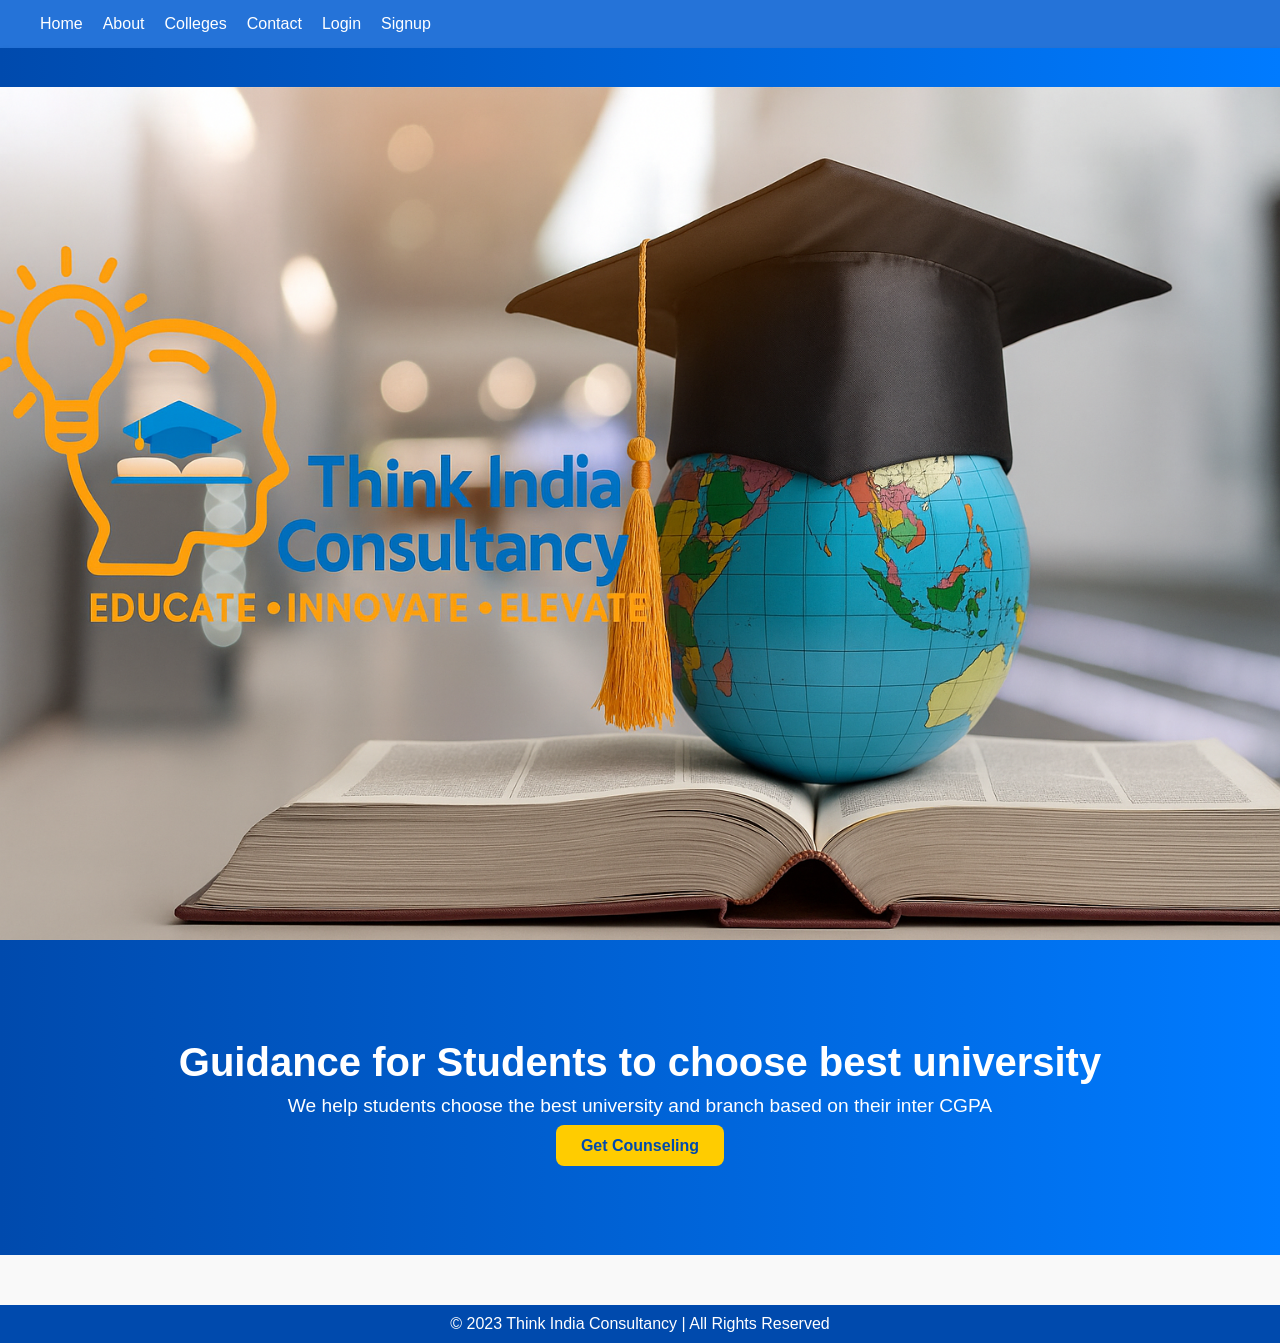
<file: index.html>
<!DOCTYPE html>
<html lang="en">
<head>
  <meta charset="UTF-8">
  <meta name="viewport" content="width=device-width, initial-scale=1.0">
  <title>Think India Consultancy</title>

  <!-- ✅ Correct CSS -->
  <link rel="stylesheet" href="Style.css">
</head>

<body>

<!-- Navbar -->
<nav class="navbar">
  <ul class="nav-links" id="nav-links">
    <li><a href="index.html">Home</a></li>
    <li><a href="about.html">About</a></li>
    <li><a href="colleges.html">Colleges</a></li>
    <li><a href="contact.html">Contact</a></li>
    <li><a href="login.html">Login</a></li>
    <li><a href="signup.html">Signup</a></li>
  </ul>
</nav>

<!-- Admission Bar -->
<div class="admission-bar">
  <div class="scrolling-text">
    🎓 2026 Admissions Are Open Now! Apply for Guidance Today!
  </div>
</div>

<!-- ✅ FIXED IMAGE -->
<img src="logo.png" alt="Logo" width="100%">

<!-- Hero Section -->
<section class="hero">
  <h2>Guidance for Students to choose best university</h2>
  <p>We help students choose the best university and branch based on their inter CGPA</p>
  <a href="login.html" class="btn">Get Counseling</a>
</section>

<!-- Footer -->
<footer>
  <p>© 2023 Think India Consultancy | All Rights Reserved</p>
</footer>

<!-- ✅ FIXED JS -->
<script src="carosule.js"></script>

</body>
</html>
</file>
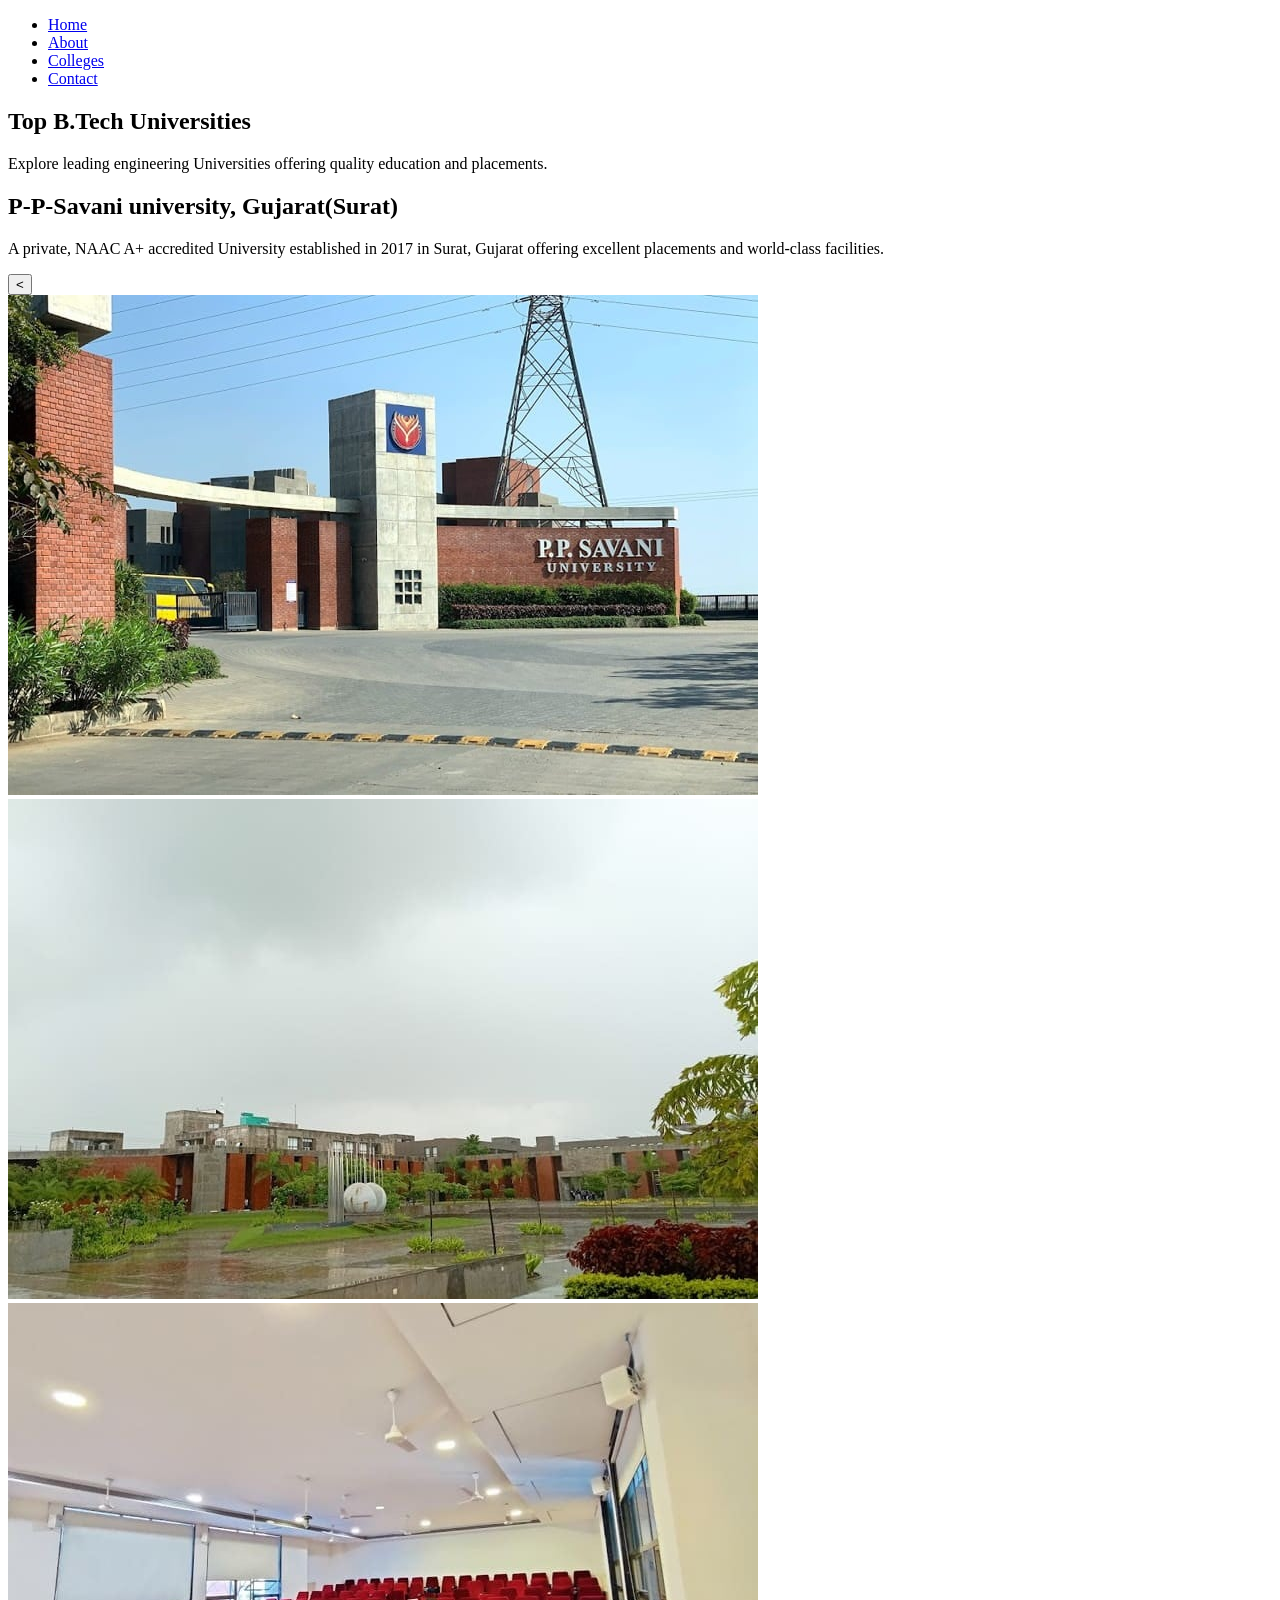
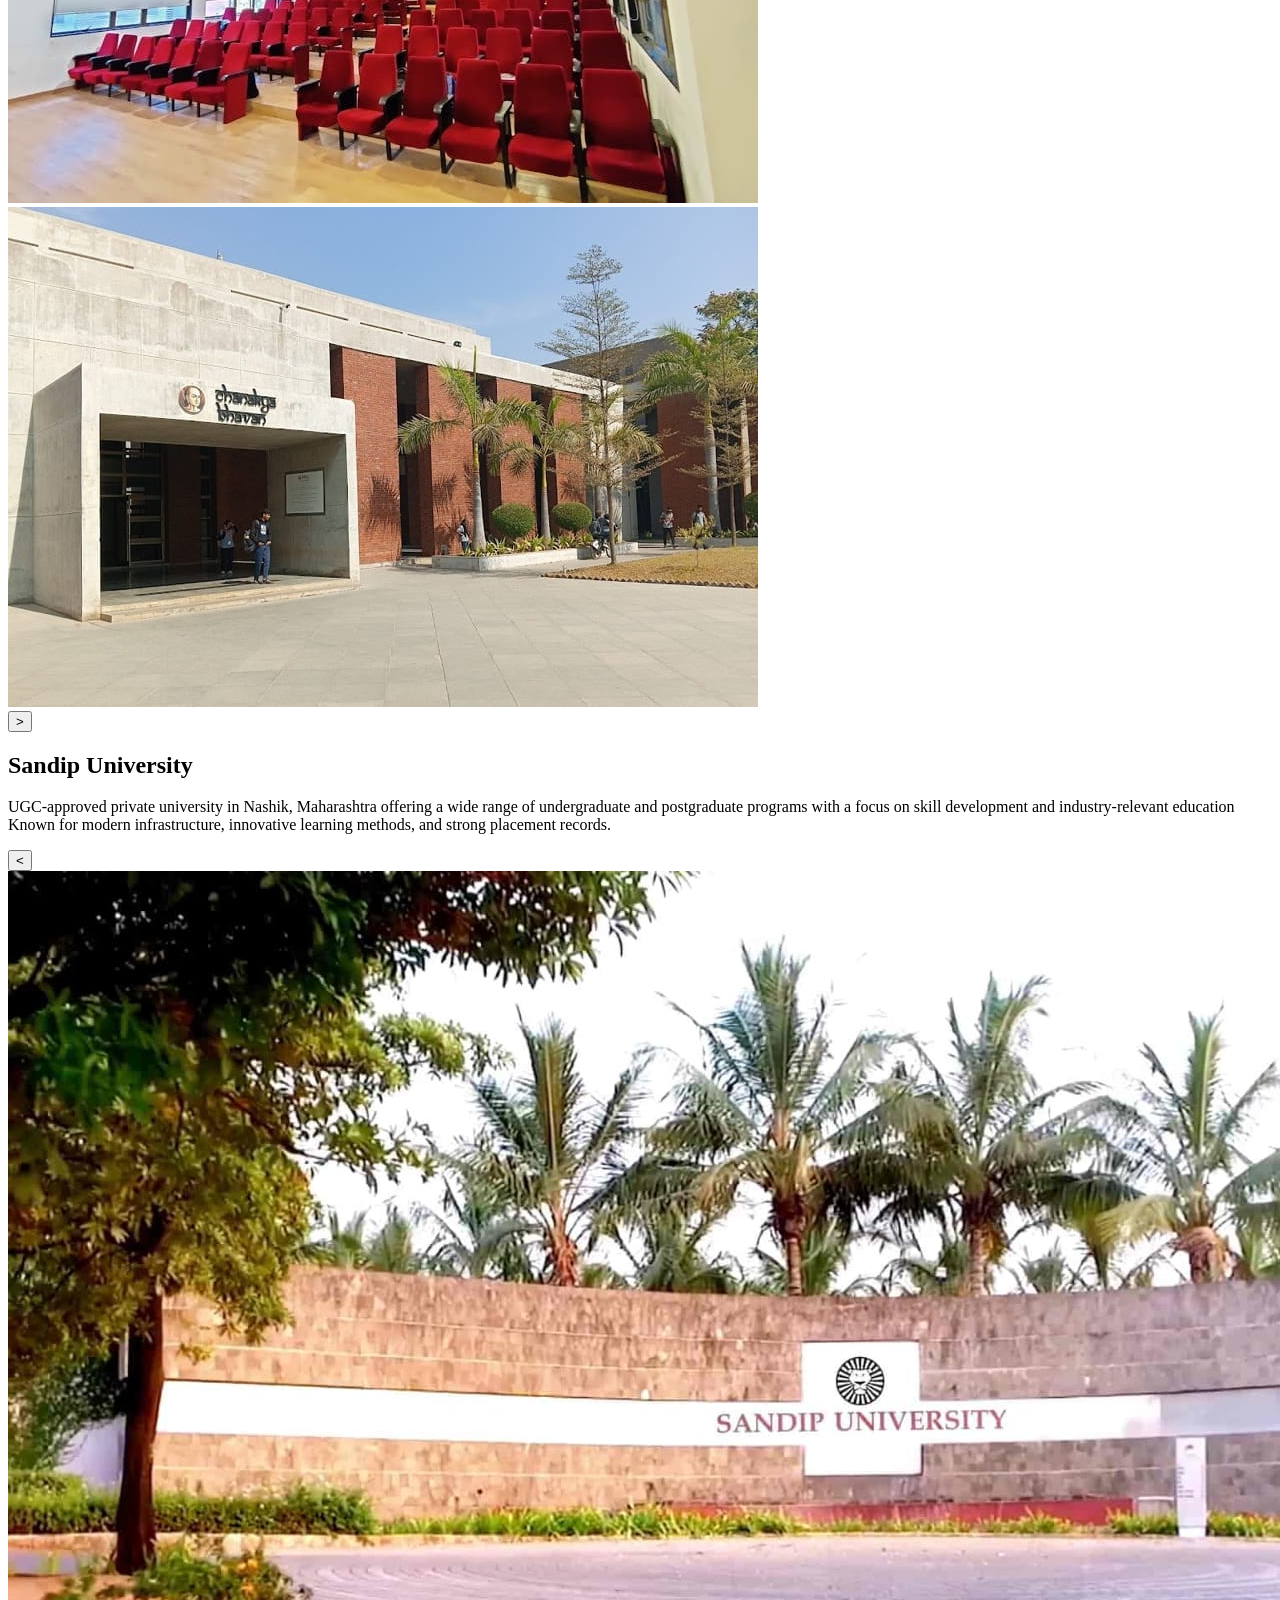
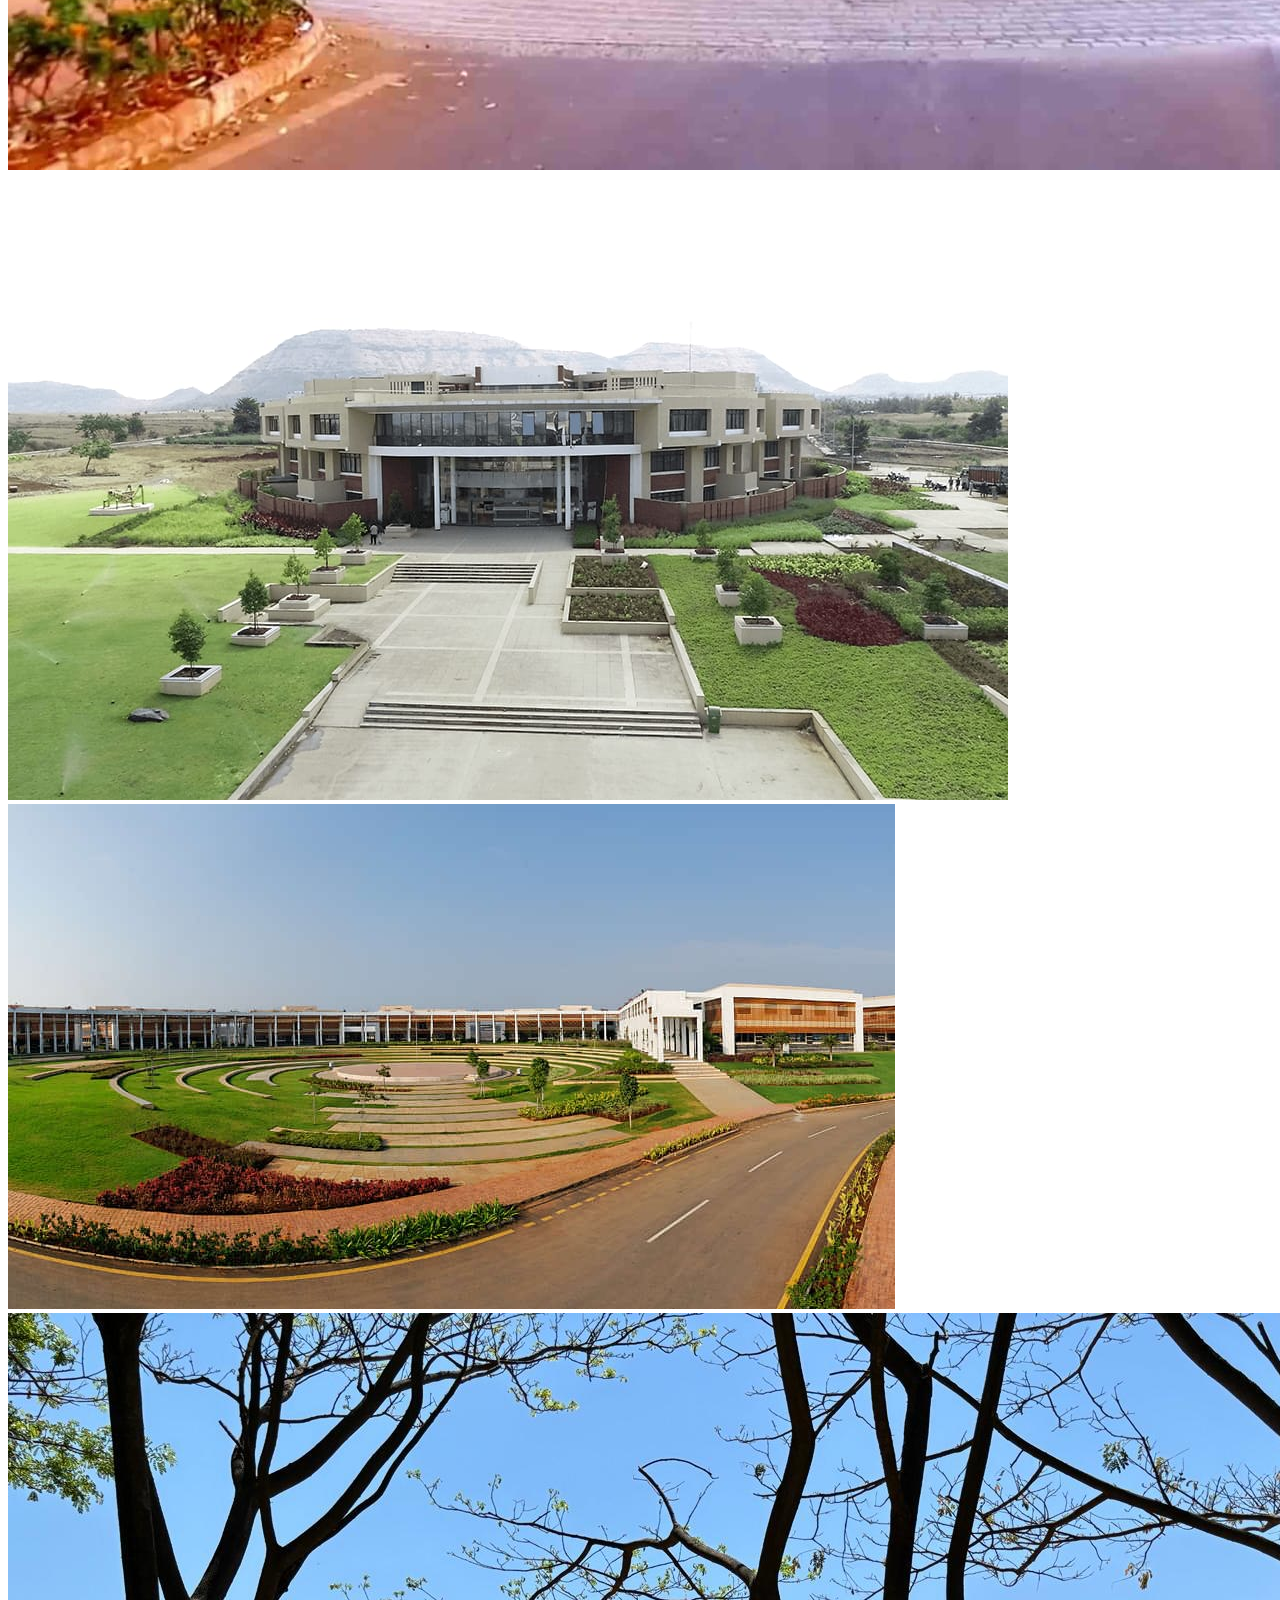
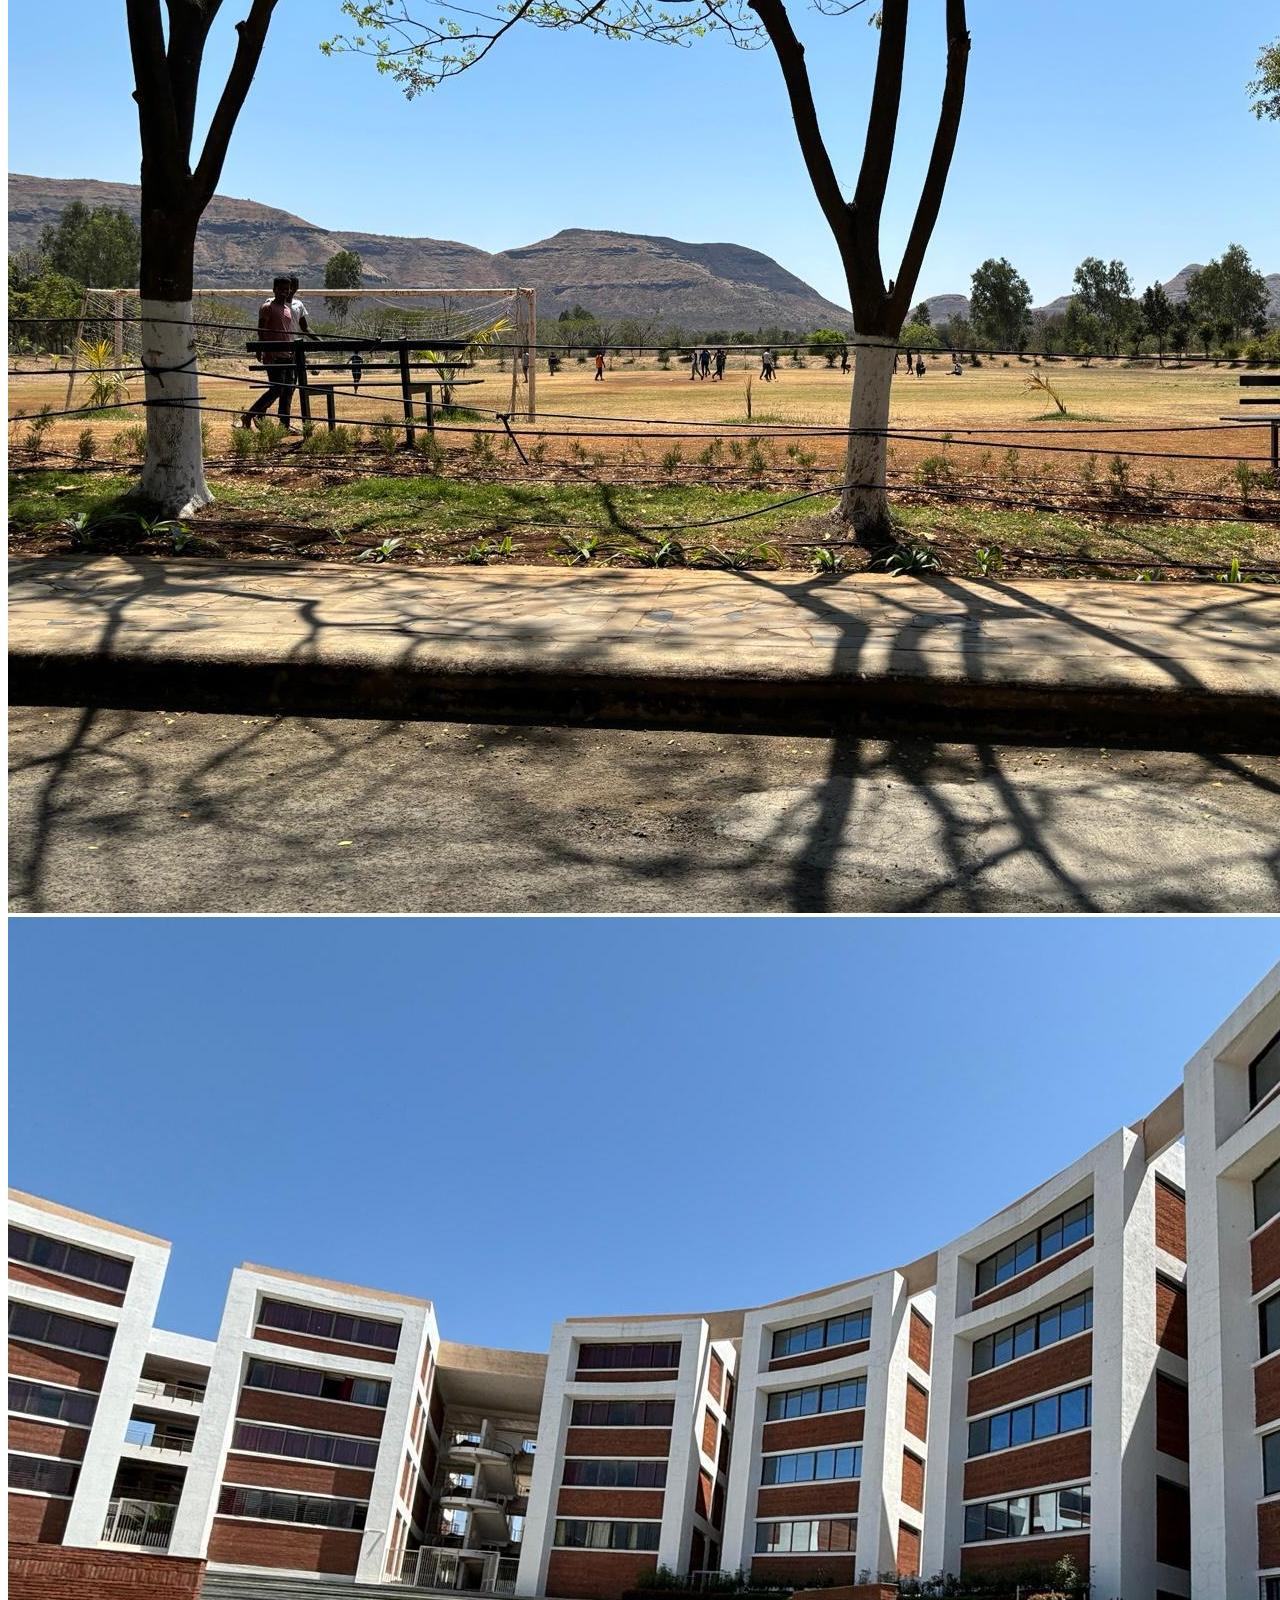
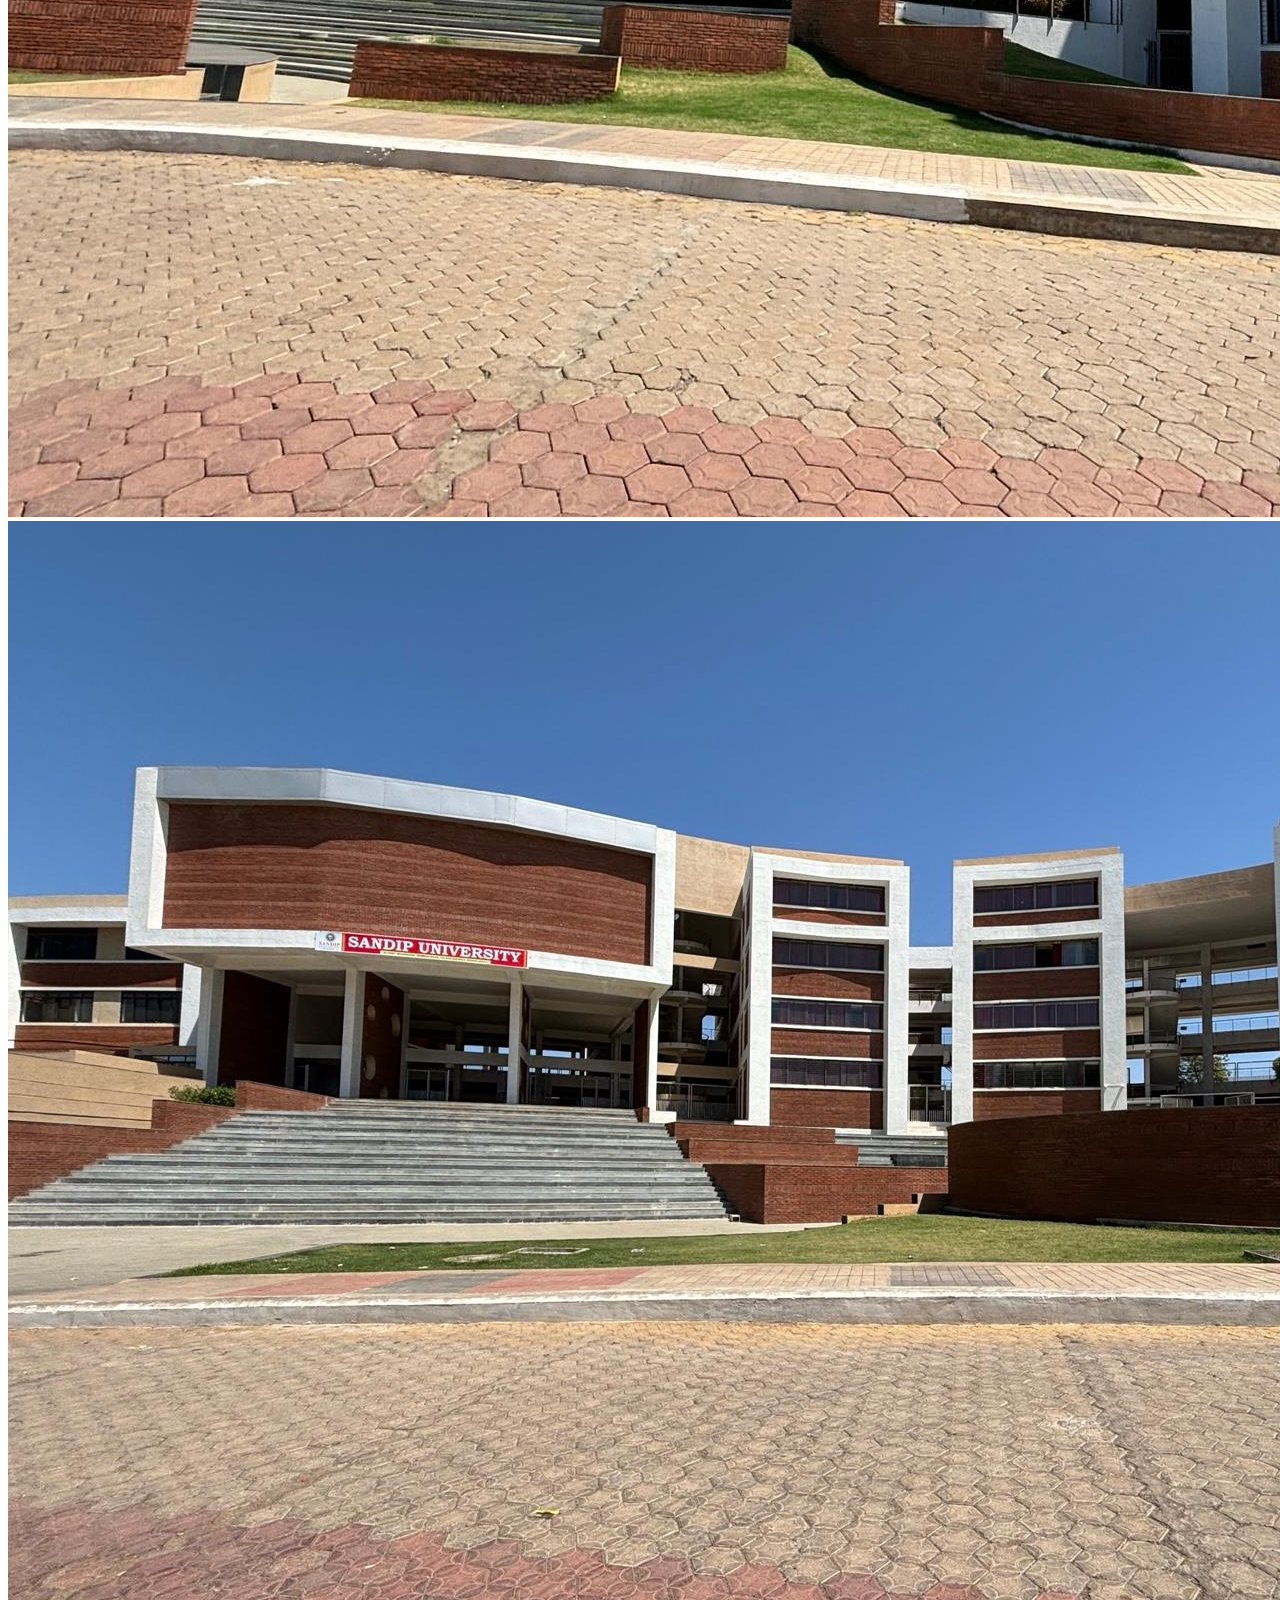
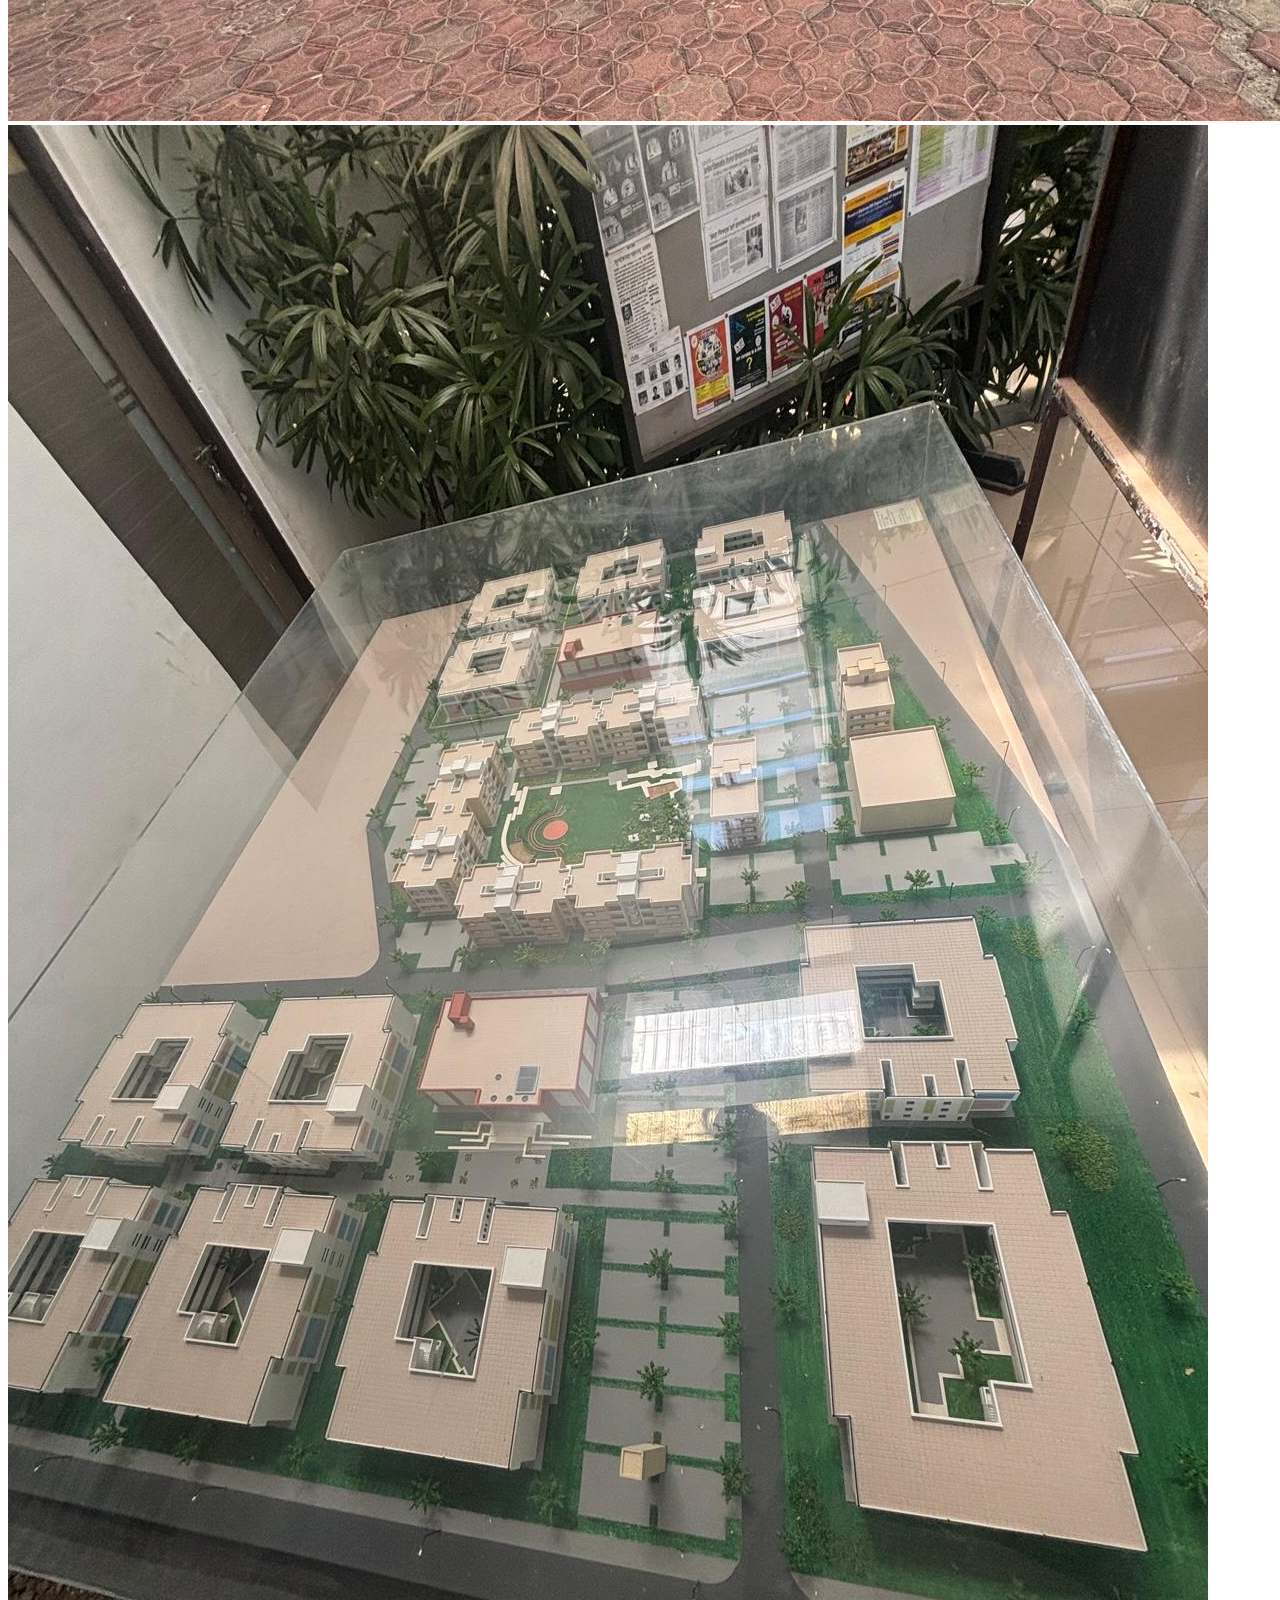
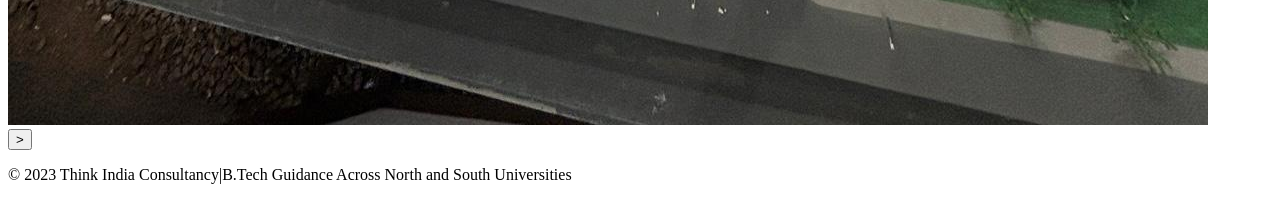
<file: colleges.html>
<!DOCTYPE html>
<html lang="en">
<head>
  <meta charset="UTF-8">
  <meta name="viewport" content="width=device-width, initial-scale=1.0">
  <title>Top B.Tech Universities | Think India Consultancy</title>
  <link rel="stylesheet" href="C:\java B59\counsultancy website\consultancy\Style.css">
</head>
<body>
  <!-- Navbar -->
<nav class="navbar">
  

  

  <ul class="nav-links" id="nav-links">
    <li><a href="index.html">Home</a></li>
    <li><a href="about.html">About</a></li>
    <li><a href="colleges.html">Colleges</a></li>
    <li><a href="contact.html">Contact</a></li>
 
  </ul>
</nav>

  <!-- Page Title -->
  <section class="page-title">
    <h2>Top B.Tech Universities</h2>
    <p>Explore leading engineering Universities offering quality education and placements.</p>
  </section>
<section class="college-section">
  <h2>P-P-Savani university, Gujarat(Surat)</h2>
  <p>A private, NAAC A+ accredited University established in 2017 in Surat, Gujarat offering excellent placements and world-class facilities.</p>
  
  <div class="college-carousel-container">
    <button class="scroll-btn left">&lt;</button>
    <div class="college-carousel">
      <img src="ppsu 1.jpg" alt="P-P-Savani university">
      <img src="ppsu 2.jpg" alt="P-P-Savani university">
      <img src="ppsu 3.jpg" alt="P-P-Savani university">
      <img src="ppsu 4.jpg" alt="P-P-Savani university">
       
    </div>
    <button class="scroll-btn right">&gt;</button>
  </div>
</section>

<!-- Repeat for next college -->
<section class="college-section">
  <h2>Sandip University</h2>
  <p>UGC-approved private university in Nashik, Maharashtra offering a wide range of undergraduate and 
    postgraduate programs with a focus on skill development and industry-relevant education Known for modern infrastructure, 
    innovative learning methods, and strong placement records.</p>
  
  <div class="college-carousel-container">
    <button class="scroll-btn left">&lt;</button>
    <div class="college-carousel">
      <img src="Sandip 1.jpg" alt="Sandip University">
      <img src="Sandip 2.jpg" alt="Sandip University">
      <img src="Sandip 3.jpg" alt="Sandip University">
      <img src="Sandip 4.jpg" alt="Sandip University">
      <img src="Sandip 5.jpg" alt="Sandip University">
      <img src="Sandip 6.jpg" alt="Sandip University">
      <img src="Sandip 7.jpg" alt="Sandip University">
    
    </div>
    <button class="scroll-btn right">&gt;</button>
  </div>
</section>



  <!-- Footer -->
  <footer>
    <p>© 2023 Think India Consultancy|B.Tech Guidance Across North and South Universities</p>
  </footer>

  <script src="C:\java B59\counsultancy website\consultancy\carosule.js"></script>

</body>
</html>
</file>
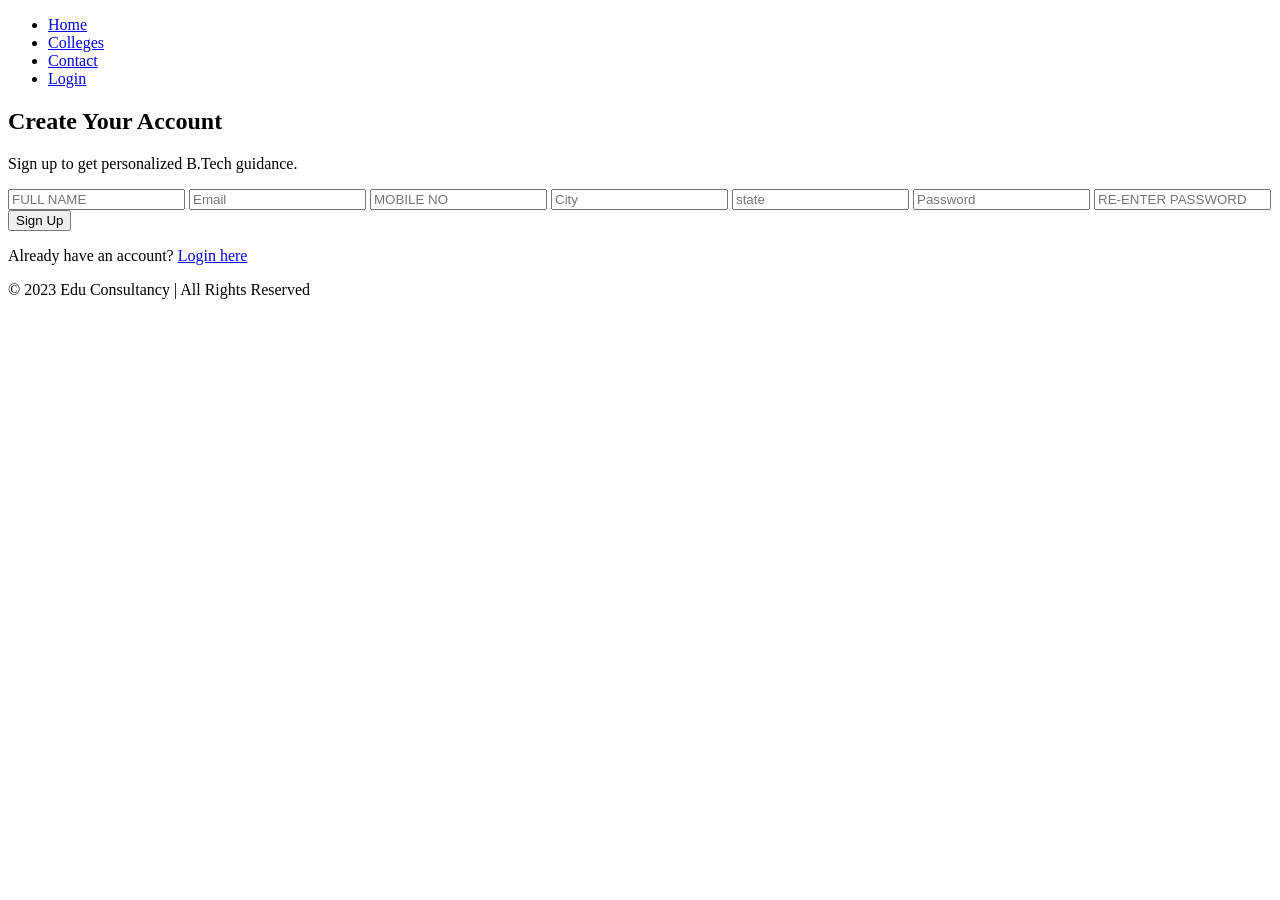
<file: signup.html>
<!DOCTYPE html>
<html lang="en">
<head>
  <meta charset="UTF-8" />
  <meta name="viewport" content="width=device-width, initial-scale=1.0" />
  <title>Signup | Edu Consultancy</title>
  <link rel="stylesheet" href="C:\java B59\counsultancy website\consultancy\Style.css" />
</head>
<body>

  <!-- Navbar -->
  <nav class="navbar">
   
     
    </div>
   
    <ul class="nav-links" id="nav-links">
      <li><a href="index.html">Home</a></li>
      <li><a href="colleges.html">Colleges</a></li>
      <li><a href="contact.html">Contact</a></li>
      <li><a href="login.html">Login</a></li>
    </ul>
  </nav>

  <!-- Signup Form Section -->
  <section class="auth-section">
    <div class="auth-container">
      <h1>Create Your Account</h1>
      <p>Sign up to get personalized B.Tech guidance.</p>

      <form id="signupForm">
        <input type="text" id="name" placeholder="FULL NAME" required>
        <input type="email" id="email" placeholder="Email" required>
        <input type="tel" id="phone" placeholder="MOBILE NO" required>
        <input type="text" id="city" placeholder="City " required>
        <input type="text" id="state" placeholder="state" required>
        <input type="password" id="password" placeholder="Password" required>
        <input type="reenter-password" id="reenter-password" placeholder="RE-ENTER PASSWORD" required>


        <button type="submit">Sign Up</button>
      </form>

      <p class="auth-link">
        Already have an account? <a href="login.html">Login here</a>
      </p>
    </div>
  </section>

  <footer>
    <p>© 2023 Edu Consultancy | All Rights Reserved</p>
  </footer>

  <script src="C:\java B59\counsultancy website\consultancy\carosule.js"></script>
  <script>
    // Temporary (for demo only)
    const form = document.getElementById('signupForm');
    form.addEventListener('submit', (e) => {
      e.preventDefault();
      alert('Signup Successful! (Firebase connection coming soon)');
      form.reset();
    });
  </script>

</body>
</html>
</file>
<file: Style.css>
*{
  margin: 0;
  padding: 0;
  box-sizing: border-box;
  font-family: 'Poppins', sans-serif;
}

body {
  background-color: #f9f9f9;
  color: #333;
}

/* Navbar */
.navbar {
  display: flex;
  justify-content: space-between;
  align-items: center;
  background: #2573d8;
  padding: 15px 40px;
}

.navbar .logo {
  display:flex;
  align-items: center;
}
img {
  max-width: 100%;
  height: auto;
  display: block;
}


.navbar .logo img {
  width: 50px;
  margin-right: 10px;
}

.navbar .nav-links {
  list-style: none;
  display: flex;
  gap: 20px;
}

.navbar .nav-links a {
  text-decoration: none;
  color:#ffffff;    
  font-weight: 500;
}

.navbar .nav-links a:hover {
  color: #090909;
}

/* Hero section */
.hero {
  text-align: center;
  padding: 100px 20px;
  background: linear-gradient(to right, #004aad, #007bff);
  color:#ffffff;
}

.hero h2 {
  font-size: 2.5rem;
  margin-bottom: 10px;
}

.hero p {
  font-size: 1.2rem;
  margin-bottom: 20px;
}

.btn {
  background: #ffcc00;
  color: #004aad;
  padding: 12px 25px;
  border-radius: 8px;
  text-decoration: none;
  font-weight: bold;
}

/* Footer */
footer {
  text-align: center;
  background: #004aad;
  color: #004aad;
  padding: 10px;
}

/* Responsive design */
@media (max-width: 768px) {
  .nav-links {
    display: none;
  }

  .navbar {
    flex-direction: column;
  }

  .hero h2 {
    font-size: 2rem;
  }
}

/* ---------- Founder Section Styles ---------- */

.founder-section {
  background-color: rgb(255, 255, 255);
  display: flex;
  flex-wrap: wrap;
  align-items: center;
  max-width: 900px;
  margin: 40px auto;
  gap: 30px;
  padding: 0 1rem;
}

.founder-photo img {
  width: 250px;
  border-radius: 8px;
  object-fit: cover;
}

.founder-info {
  flex: 1;
}

.founder-info h1 {
  font-size: 2.2rem;
  margin-bottom: 10px;
}

.founder-info h2 {
  color: #0b5ed7;
  margin-bottom: 20px;
}

.founder-info p {
  margin-bottom: 15px;
  line-height: 1.6;
  color: #444;
}

/* Responsive (Mobile View) */
@media (max-width: 768px) {
  .founder-section {
    flex-direction: column;
    text-align: center;
  }

  .founder-photo img {
    width: 70%;
    max-width: 300px;
  }
}

/* ---------- Colleges Page Styles ---------- */

.page-title {
  text-align: center;
  padding: 50px 20px 30px;
  background: linear-gradient(to right, #004aad, #007bff);
  color: white;
}

.page-title h2 {
  font-size: 2.5rem;
  margin-bottom: 10px;
}

.page-title p {
  font-size: 1.1rem;
}

.college-list {
  display: grid;
  grid-template-columns: repeat(auto-fit, minmax(280px, 1fr));
  gap: 30px;
  padding: 40px 60px;
}

.college-card {
  background: white;
  border-radius: 12px;
  box-shadow: 0 4px 10px rgba(0, 0, 0, 0.1);
  overflow: hidden;
  transition: transform 0.3s ease;
}

.college-card:hover {
  transform: translateY(-5px);
}

.college-card img {
  width: 100%;
  height: 180px;
  object-fit: cover;
}

.college-card h3 {
  color: #004aad;
  font-size: 1.3rem;
  margin: 15px;
}

.college-card p {
  margin: 0 15px 20px;
  color: #555;
  line-height: 1.5;
}

.college-card .btn {
  display: inline-block;
  background: #004aad;
  color: white;
  text-decoration: none;
  padding: 10px 18px;
  border-radius: 6px;
  margin: 0 15px 20px;
  transition: background 0.3s ease;
}

.college-card .btn:hover {
  background: #ffcc00;
  color: #004aad;
}

/* Responsive (Mobile) */
@media (max-width: 768px) {
  .college-list {
    padding: 20px;
    grid-template-columns: 1fr;
  }

  .page-title h2 {
    font-size: 2rem;
  }
}

/* ---------- College Sections ---------- */
.college-section {
  margin: 50px auto;
  max-width: 900px;
  padding: 0 20px;
}

.college-section h2 {
  color: #004aad;
  font-size: 1.8rem;
  margin-bottom: 10px;
}

.college-section p {
  margin-bottom: 15px;
  line-height: 1.5;
  color: #555;
}

/* College Carousel */
.college-carousel-container {
  position: relative;
  margin-bottom: 30px;
}

.college-carousel {
  display: flex;
  overflow-x: auto;
  scroll-behavior: smooth;
  gap: 10px;
  padding: 10px 0;
}

.college-carousel img {
  width: 100%;
  max-width: 300px;
  height: 180px;
  object-fit: cover;
  border-radius: 8px;
  flex-shrink: 0;
}

/* Hide scrollbar */
.college-carousel::-webkit-scrollbar { display: none; }
.college-carousel { -ms-overflow-style: none; scrollbar-width: none; }

/* Scroll buttons */
.scroll-btn {
  position: absolute;
  top: 50%;
  transform: translateY(-50%);
  background: rgba(0,0,0,0.4);
  color: white;
  border: none;
  padding: 10px;
  border-radius: 50%;
  cursor: pointer;
  z-index: 2;
}

.scroll-btn.left { left: 5px; }
.scroll-btn.right { right: 5px; }

/* Responsive */
@media (max-width: 768px) {
  .college-carousel img { max-width: 250px; }
}

/* ---------- Admission Scrolling Bar ---------- */
.admission-bar {
  background: linear-gradient(90deg, #004aad, #007bff);
  color: #fff;
  font-weight: bold;
  overflow: hidden;
  white-space: nowrap;
  padding: 10px 0;
  font-size: 1rem;
  box-shadow: 0 2px 5px rgba(0,0,0,0.1);
}

.scrolling-text {
  display: inline-block;
  padding-left: 100%;
  animation: scrollText 15s linear infinite;
}

/* Animation for scrolling text */
@keyframes scrollText {
  0% { transform: translateX(0); }
  100% { transform: translateX(-100%); }
}

/* Optional: Hover pause effect */
.admission-bar:hover .scrolling-text {
  animation-play-state: paused;
}

/* ---------- Contact Page ---------- */
.contact-section {
  padding: 50px 20px;
  text-align: center;
  background-color: #f9f9f9;
}

.contact-section h1 {
  color: #004aad;
  font-size: 2rem;
  margin-bottom: 10px;
}

.contact-section p {
  color: #555;
  margin-bottom: 40px;
}

.contact-container {
  display: flex;
  justify-content: center;
  align-items: flex-start;
  gap: 40px;
  max-width: 1000px;
  margin: auto;
  flex-wrap: wrap;
}

.contact-form, .contact-info {
  flex: 1;
  min-width: 300px;
  background: #fff;
  padding: 25px;
  border-radius: 10px;
  box-shadow: 0 2px 8px rgba(0,0,0,0.1);
}

/* Form styles */
.contact-form form {
  display: flex;
  flex-direction: column;
  text-align: left;
}

.contact-form label {
  margin: 10px 0 5px;
  font-weight: bold;
  color: #333;
}

.contact-form input,
.contact-form textarea {
  padding: 10px;
  border: 1px solid #ccc;
  border-radius: 6px;
  font-size: 1rem;
}

.contact-form button {
  margin-top: 20px;
  background-color: #004aad;
  color: white;
  border: none;
  padding: 12px;
  border-radius: 6px;
  cursor: pointer;
  font-size: 1rem;
  transition: background 0.3s;
}

.contact-form button:hover {
  background-color: #007bff;
}

/* Contact Info */
.contact-info h3 {
  color: #004aad;
  margin-bottom: 15px;
}

.contact-info p {
  margin: 8px 0;
  color: #333;
}

/* Social Media Icons */
.social-links {
  margin-top: 20px;
}

.social-links img {
  width: 30px;
  margin: 0 10px;
  transition: transform 0.3s;
}

.social-links img:hover {
  transform: scale(1.2);
}

/* Footer */
footer {
  text-align: center;
  background: #004aad;
  color: white;
  padding: 10px 0;
  margin-top: 50px;
}

/* ----- Mobile View Fix (for screens below 768px) ----- */
@media (max-width: 768px) {

  /* Make sure all sections fit properly */
  section, div, img {
    max-width: 100%;
    box-sizing: border-box;
  }

  /* Adjust hero or banner images */
  .hero img {
    width: 100%;
    height: auto;
  }

  /* Fix any flex containers (like navbar, contact, etc.) */
  .container, .contact-container, .college-container {
    flex-direction: column;
    align-items: center;
    text-align: center;
  }

  /* Adjust text sizes for mobile */
  h1, h2, h3, p {
    padding: 0 10px;
  }

  /* Ensure navbar or logo doesn’t overflow */
  .navbar, .logo {
    flex-wrap: wrap;
  }

  .logo img {
    width: 35px;
    height: 35px;
  }

  /* Optional: remove unnecessary margins */
  * {
    margin-left: 0 !important;
    margin-right: 0 !important;
  }
}

/* ---------- Auth Pages (Signup/Login) ---------- */
.auth-section {
  display: flex;
  justify-content: center;
  align-items: center;
  min-height: 90vh;
  background: linear-gradient(135deg, #e9edf3, #f1f4f7);
  padding: 20px;
}

.auth-container {
  background-color: white;
  border-radius: 15px;
  padding: 40px 30px;
  width: 400px;
  max-width: 90%;
  box-shadow: 0 4px 15px rgba(0, 0, 0, 0.2);
  text-align: center;
}

.auth-container h1 {
  color: #004aad;
  margin-bottom: 10px;
}

.auth-container p {
  color: #555;
  margin-bottom: 25px;
}

.auth-container input {
  width: 100%;
  padding: 12px;
  margin: 10px 0;
  border: 1px solid #ccc;
  border-radius: 8px;
  font-size: 16px;
}

.auth-container button {
  width: 100%;
  background-color: #004aad;
  color: white;
  border: none;
  padding: 12px;
  font-size: 16px;
  border-radius: 8px;
  cursor: pointer;
  transition: background 0.3s;
}

.auth-container button:hover {
  background-color: #003380;
}

.auth-link {
  margin-top: 15px;
}

.auth-link a {
  color: #004aad;
  text-decoration: none;
  font-weight: bold;
}

.auth-link a:hover {
  text-decoration: underline;
}

/* ---------- Mobile View ---------- */
@media (max-width: 768px) {
  .auth-container {
    width: 90%;
    padding: 30px 20px;
  }

  .auth-container input, .auth-container button {
    font-size: 15px;
  }
}
</file>
